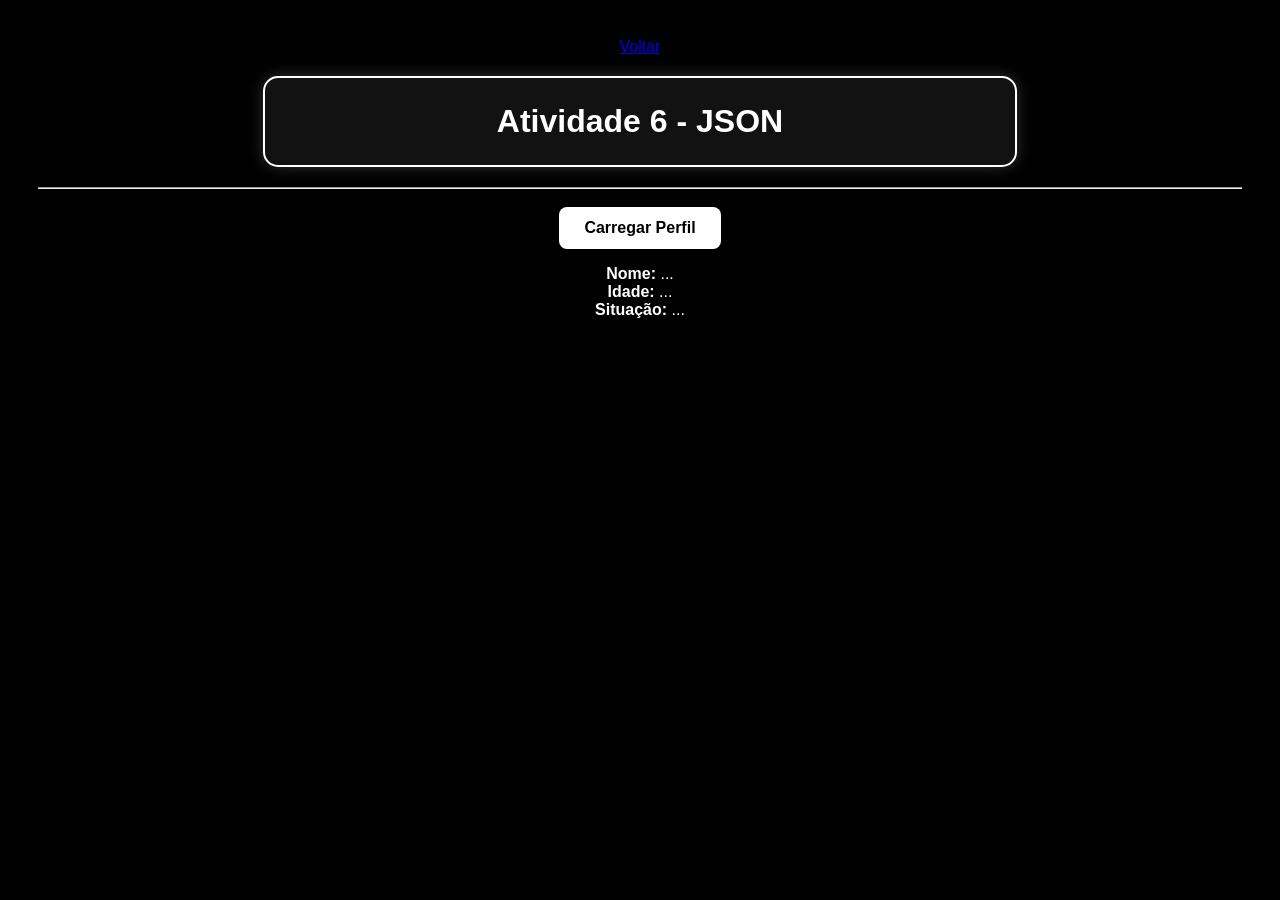
<file: atividades/Atividade6_json/index.html>
<!DOCTYPE html>
<html lang="en">
<head>
    <meta charset="UTF-8">
    <meta name="viewport" content="width=device-width, initial-scale=1.0">
    <title>Interfaces web II - 2° Semestre</title>
    <link rel="stylesheet" href="../../CSS/style.css">
</head>

<body>
    <a href="../../index.html">Voltar</a>
    <h1>Atividade 6 - JSON</h1>
    
    <hr>

    <button id="btnCarregar">Carregar Perfil</button>

    <div class="Perfil">
        <p>
            <strong>Nome: </strong> <span id="nome-usuario">...</span><br>
            <strong>Idade: </strong> <span id="idade-usuario">...</span><br>
            <strong>Situação: </strong> <span id="situacao-usuario">...</span><br>
        </p>
    </div>

    <script src="script.js" defer></script>
</body>

</html>
</file>
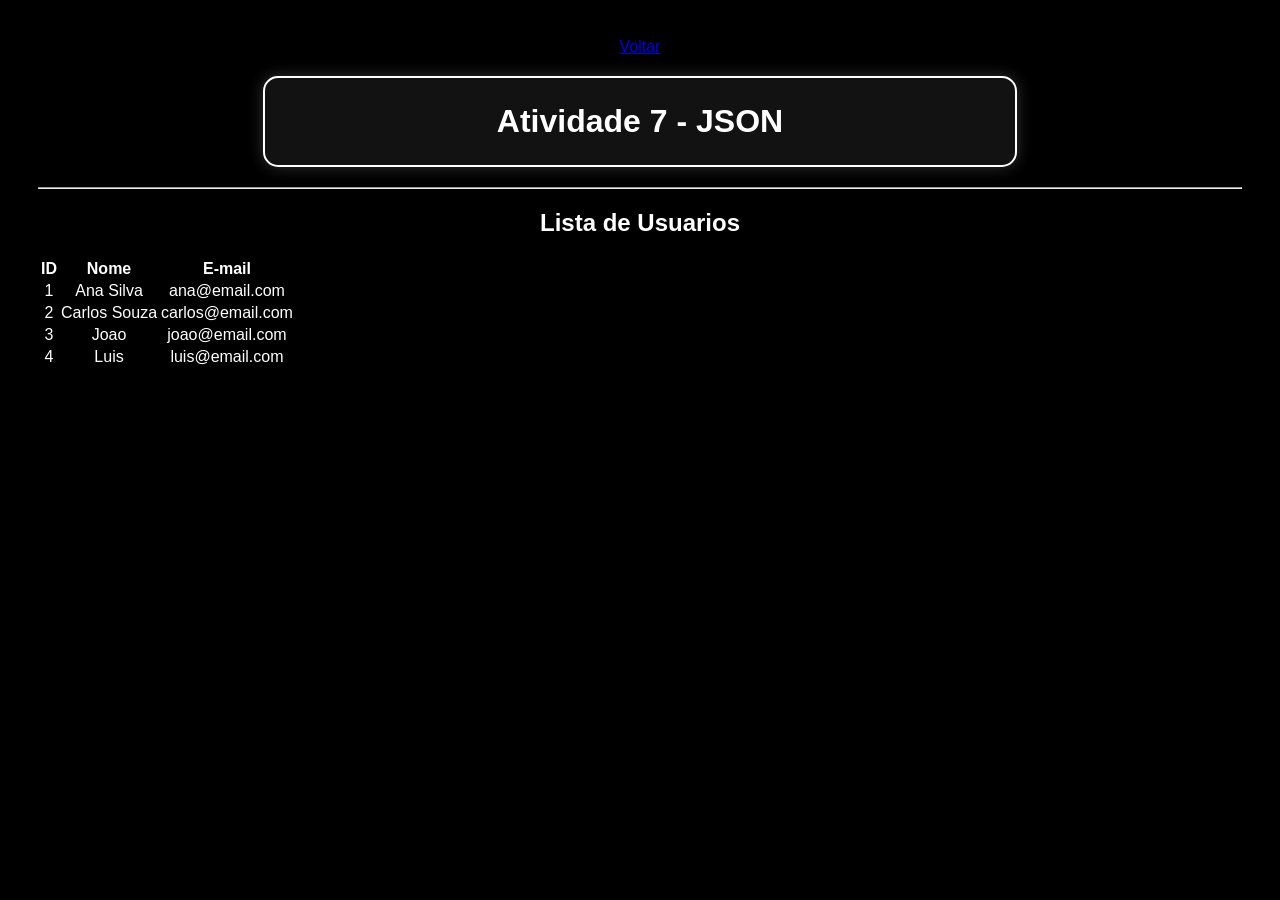
<file: atividades/Atividade7_json/index.html>
<!DOCTYPE html>
<html lang="en">
<head>
    <meta charset="UTF-8">
    <meta name="viewport" content="width=device-width, initial-scale=1.0">
    <title>Interfaces Web II - 2° Semestre</title>
    <link rel="stylesheet" href="../../CSS/style.css">
</head>
<body>
    <a href="../../index.html">Voltar</a>
    <h1>Atividade 7 - JSON</h1>

    <hr>

    <h2>Lista de Usuarios</h2>

    <table>
        <thead>
            <tr>
                <th>ID</th>
                <th>Nome</th>
                <th>E-mail</th>
            </tr>
        </thead>
        <tbody id="tbodyCorpoTabela">
        </tbody>
    </table>

    <script src="script.js" defer></script>
</body>
</html>
</file>
<file: CSS/style.css>
body {
    background-color: #000000; 
    color: #ffffff; 
    font-family: Arial, sans-serif;
    text-align: center;
    padding: 30px;
}

h1 {
    background-color: #121212; 
    padding: 25px;
    margin: 20px auto;
    max-width: 700px;
    border-radius: 15px;
    border: 2px solid #ffffff; 
    box-shadow: 0 0 15px rgba(255, 255, 255, 0.2); 
}

#spanTextoAzul {
    color: #a3a3a3; 
}

#spanTexto {
    color: #ffffff; 
    font-weight: bold;
}

button {
    background-color: #ffffff; 
    color: #000000; 
    border: none;
    padding: 12px 25px;
    border-radius: 8px;
    cursor: pointer;
    margin-top: 10px;
    font-size: 16px;
    font-weight: bold;
    transition: background-color 0.2s;
}

button:hover {
    background-color: #e5e5e5; 
}

input {
    padding: 12px;
    border-radius: 8px;
    border: 2px solid #525252; 
    background-color: #000000; 
    color: #ffffff; 
    margin-top: 10px;
    font-size: 16px;
}

input:focus {
    outline: none;
    border-color: #ffffff; 
}

#resultado {
    color: #a3a3a3; 
    font-weight: bold;
    margin-top: 15px;
}
</file>
